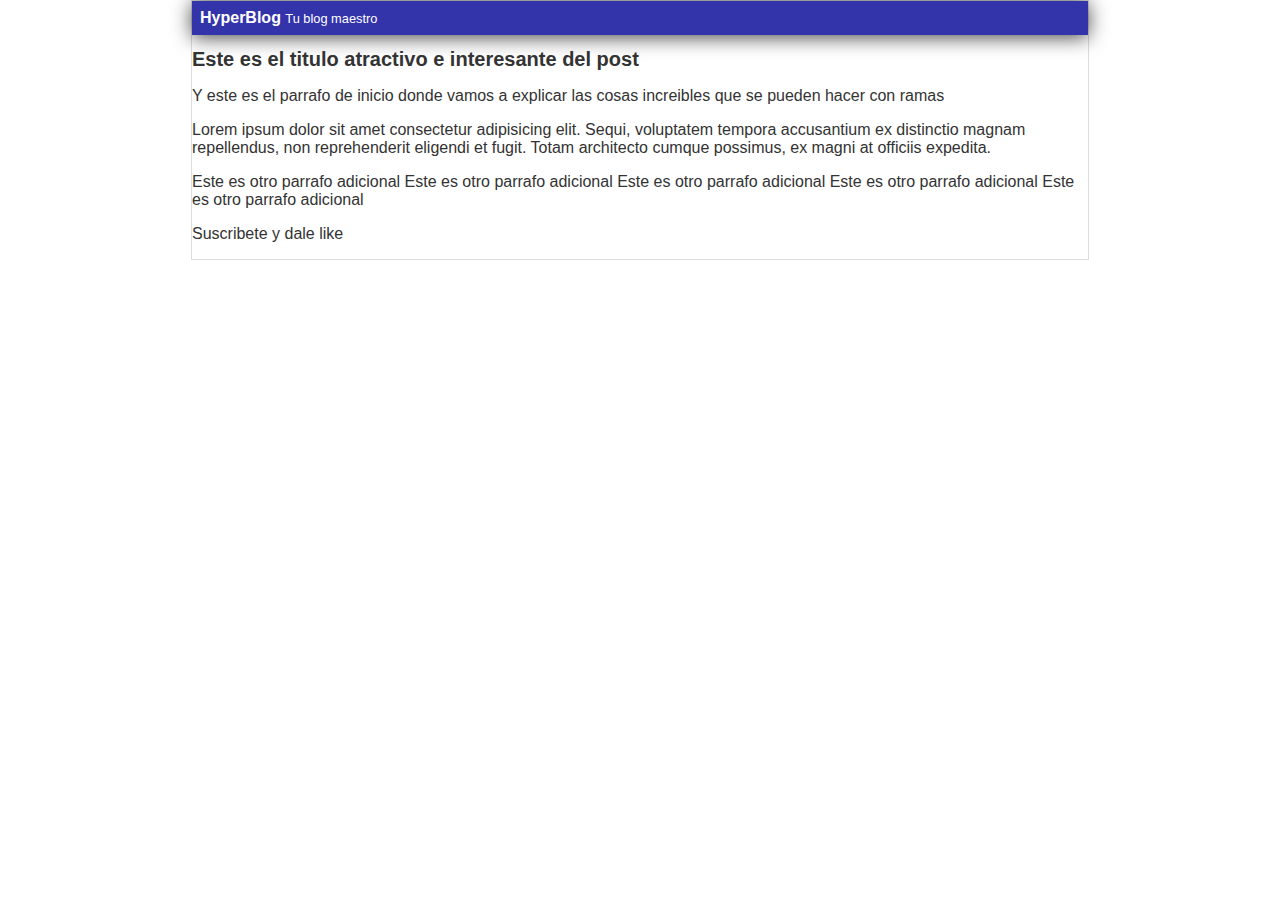
<file: index.html>
<!DOCTYPE html>
<html lang="en">
<head>
    <meta charset="UTF-8">
    <meta name="viewport" content="width=device-width, initial-scale=1.0">
    <meta http-equiv="X-UA-Compatible" content="ie=edge">
    <link rel="stylesheet" href="main.css">
    <title>Blog</title>
</head>
<body>
    <div id="container">
        <div id="cabecera">
           HyperBlog <span id="tagline">Tu blog maestro</span>
        </div>
        <div id="post">
            <h1>Este es el titulo atractivo e interesante del post</h1>
            <p>Y este es el parrafo de inicio donde vamos a explicar las cosas increibles que se pueden hacer con ramas </p>
            <p>Lorem ipsum dolor sit amet consectetur adipisicing elit. Sequi, voluptatem tempora accusantium ex distinctio magnam repellendus, non reprehenderit eligendi et fugit. Totam architecto cumque possimus, ex magni at officiis expedita.</p>
            <p>Este es otro parrafo adicional Este es otro parrafo adicional Este es otro parrafo adicional Este es otro parrafo adicional Este es otro parrafo adicional</p>
            <p>Suscribete y dale like</p>
        </div>
    </div>
   
</body>
</html>
</file>
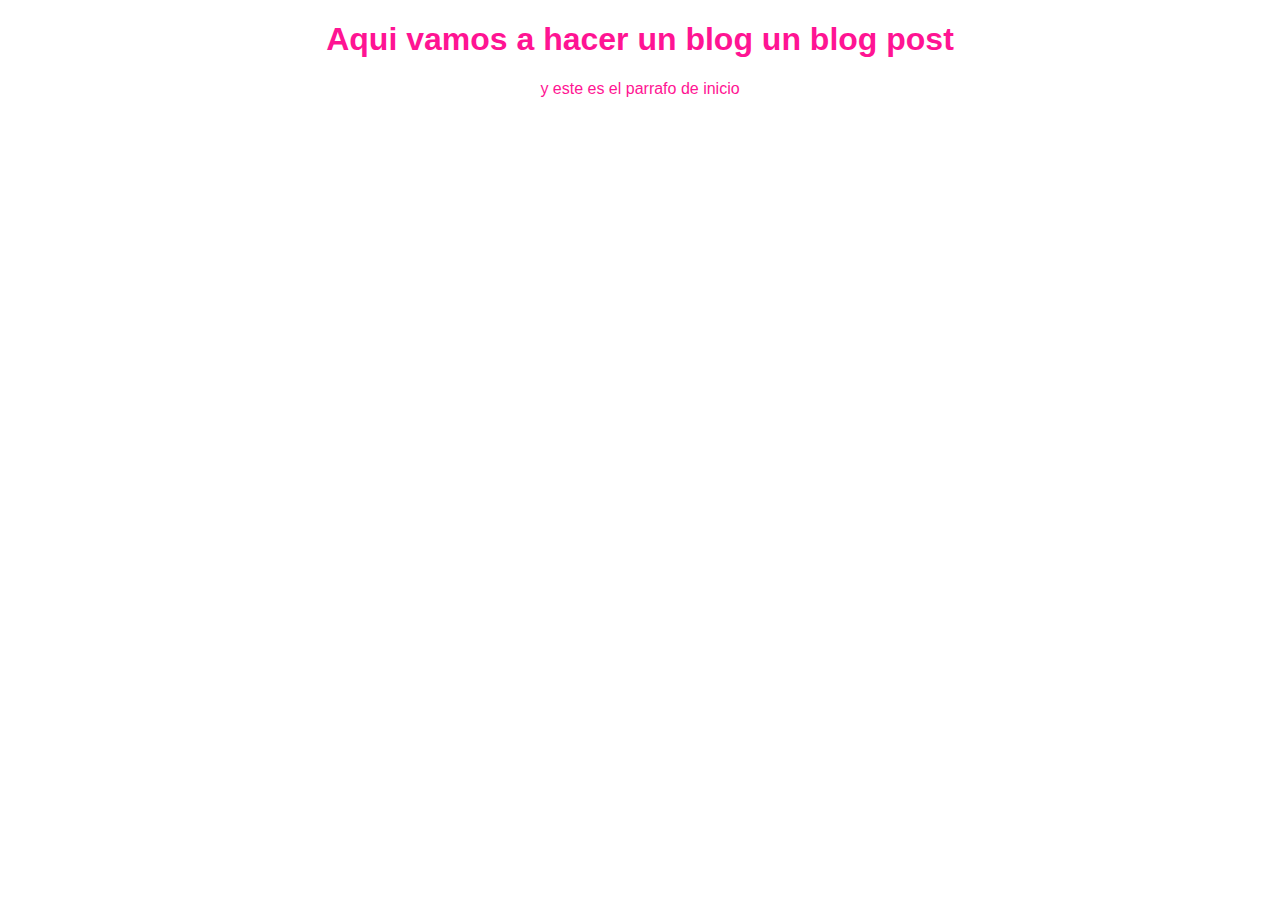
<file: blogpost.html>
<!DOCTYPE html>
<html lang="en">
<head>
    <meta charset="UTF-8">
    <meta name="viewport" content="width=device-width, initial-scale=1.0">
    <meta http-equiv="X-UA-Compatible" content="ie=edge">
    <link rel="stylesheet" href="css/estilos.css">
    <title>BlogPost</title>
</head>
<body>
    <h1>Aqui vamos a hacer un blog un blog post</h1>
    <p>y este es el parrafo de inicio</p>
    
</body>
</html>
</file>
<file: main.css>
body {
    color: #333;
    text-align: center;
    font-family: Arial, Helvetica, sans-serif;
    font-size: 16px;
    margin: 0;
    padding: 0;
}
#container {
    width:70%;
    padding: 0; 
    text-align: left;
    font-size: 16px;
    border: 1px solid #ddd;
    margin: 0 auto;
}

#cabecera {
    background-color: #33A;
    box-shadow: 0px 2px 20px 0px rgba(0,0,0,0.75);
    color: white;
    font-weight: bold;
    margin: 0;
    padding: 0.5em;
   
}

#cabecera #tagline {
    margin: 1em 0 0 0 ;
    font-weight: normal;
    font-size: 0.8em;
}

#container h1 {
    font-size: 20px;
}
</file>
<file: css/estilos.css>
body {
    text-align: center;
    font-family: arial;
    color: deeppink;
}
</file>
